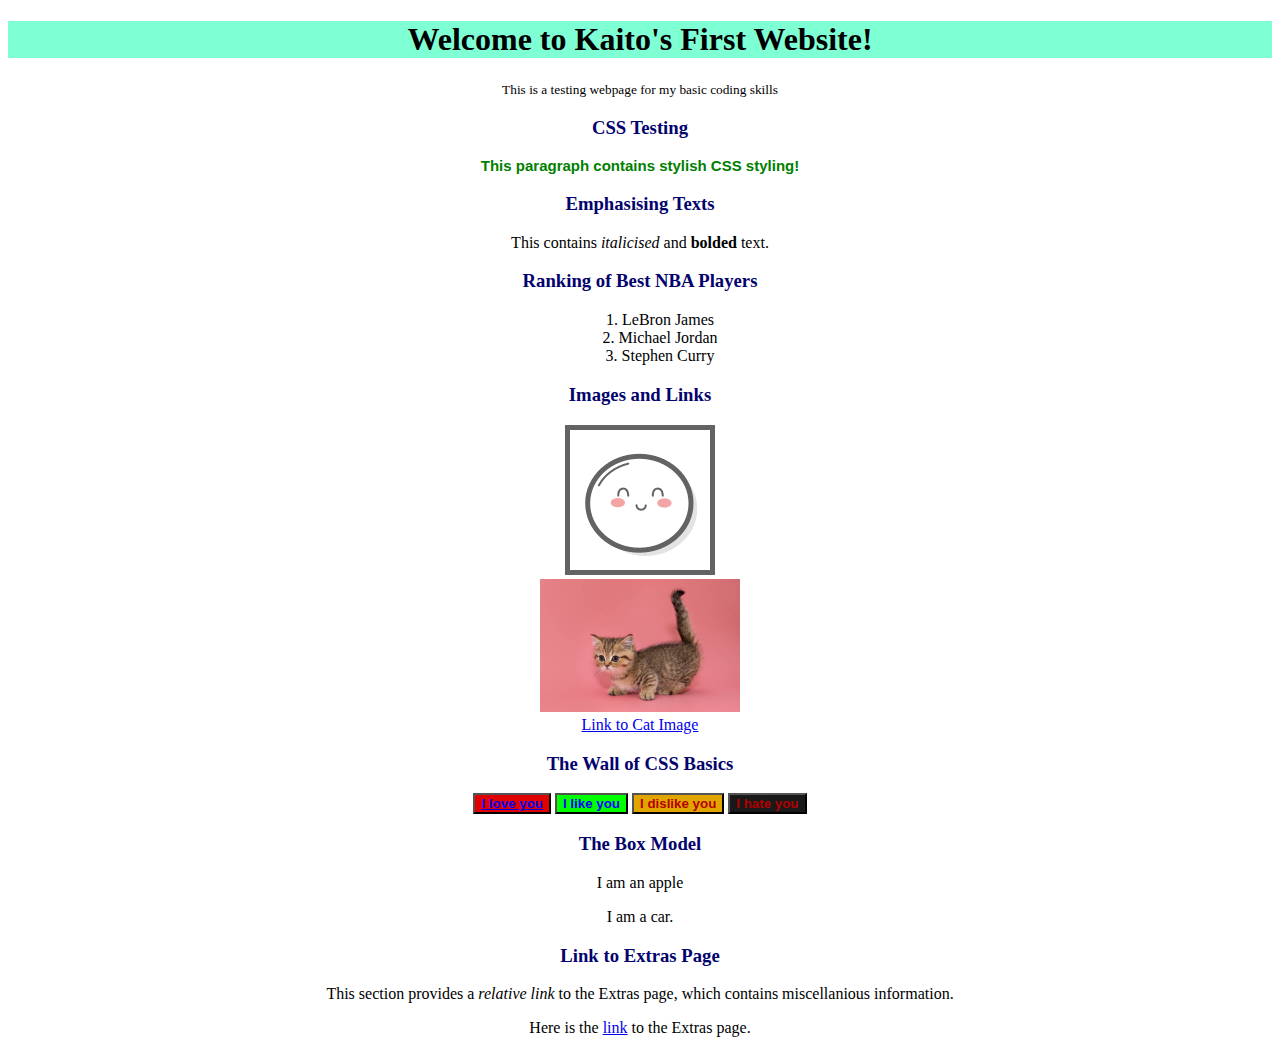
<file: index.html>
<!DOCTYPE html>
<html lang="en">
    <head>
        <meta charset="UTF-8">
        <meta name="viewport" content="width=device-width, initial-scale=1.0">
        <title>Kaito's First Webpage</title>
        <link rel="stylesheet" href="./css/styles.css">
        <style>
            * {
                text-align: center;
            }
        </style>
    </head>

    <body>
        <h1>Welcome to Kaito's First Website!</h1>
        <p><small>This is a testing webpage for my basic coding skills</small></p>
        <!-- This is a comment for developers to read -->

        <h3>CSS Testing</h3>
        <p class="special-text">This paragraph contains stylish CSS styling!</p>
  
        <h3>Emphasising Texts</h3>
        <p>This contains <em>italicised</em> and <strong>bolded</strong> text.</p>
 
        <h3>Ranking of Best NBA Players</h3>
        <ol>
            <li>LeBron James</li>
            <li>Michael Jordan</li>
            <li>Stephen Curry</li>
        </ol>
        
        <!-- Link to love.html has underline - how to remove? -->
        <h3>Images and Links</h3>
        <img src="./img/mochi.gif" width="150" alt="A mochi dancing"><br>
        <a href="https://share.google/images/e52jnOL8aNe5FZpRA" target="_blank" rel="noopener noreferrer"><img src="./img/cat.jpg" width="200" alt="Munchkin cat looking stoic"></a><br>
        <a href="https://share.google/images/e52jnOL8aNe5FZpRA" target="_blank" rel="noopener noreferrer">Link to Cat Image</a>
   
        <h3>The Wall of CSS Basics </h3>
        <button id="love-button" class="button love"><a href="./other/love.html">I love you</a></button>
        <button id="like-button" class="button like">I like you</button>
        <button id="dislike-button" class="button dislike">I dislike you</button>
        <button id="hate-button" class="button hate">I hate you</button>

        <h3>The Box Model</h3>
        <p class="box apple">I am an apple</p>
        <p>I am a car.</p>

        <h3>Link to Extras Page</h3>
        <p>This section provides a <em>relative link</em> to the Extras page, which contains miscellanious information.</p>
        <p>Here is the <a href="./extra.html">link</a> to the Extras page.</p>
    </body>
       
</html>
</file>
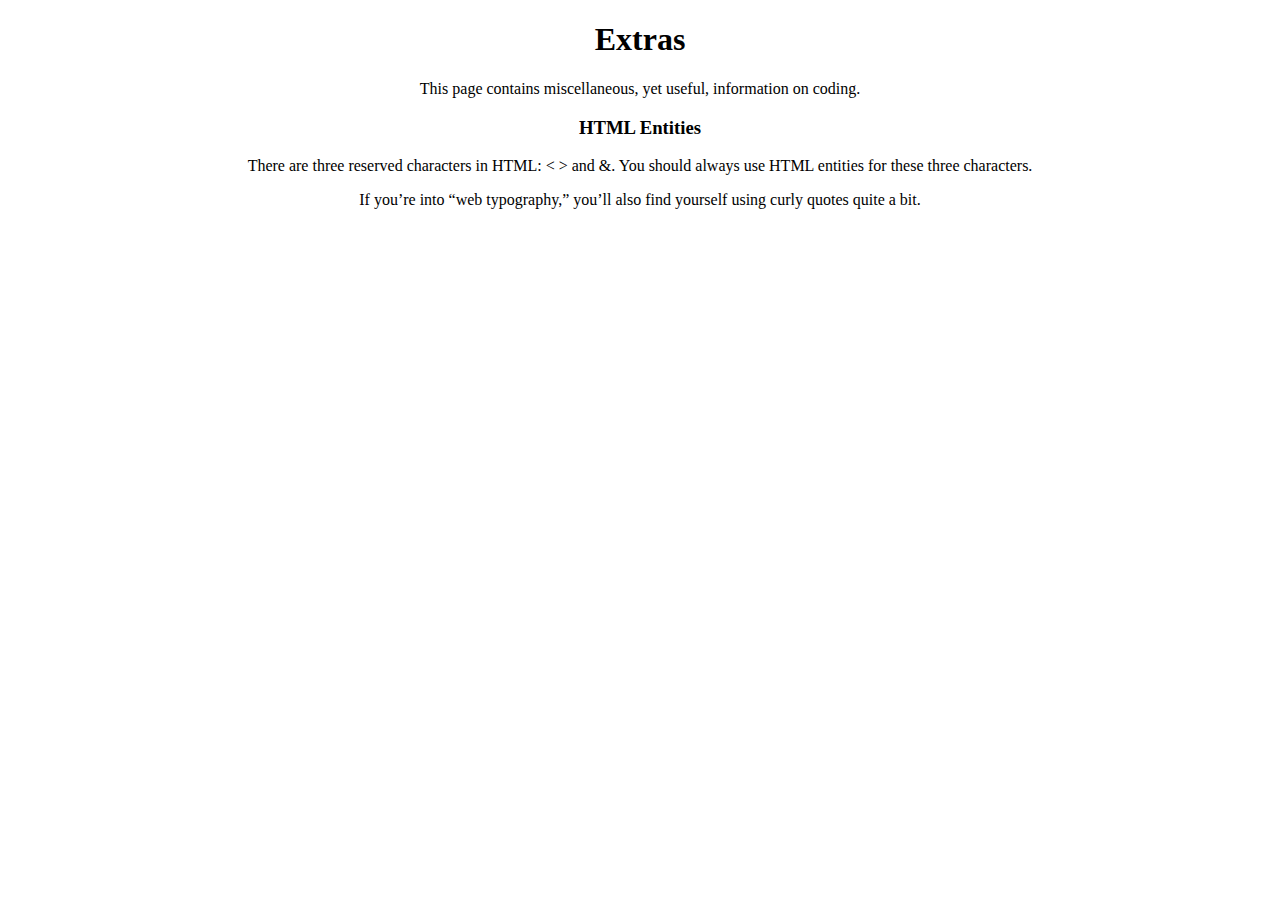
<file: extra.html>
<!DOCTYPE html>
<html lang="en">
<head>
    <meta charset="UTF-8">
    <meta name="viewport" content="width=device-width, initial-scale=1.0">
    <title>Extras</title>
    <style>
            * {
                text-align: center;
            }
        </style>
</head>
<body>
    <h1>Extras</h1>
    <p>This page contains miscellaneous, yet useful, information on coding.</p>

    <h3>HTML Entities</h2>
    <p>There are three reserved characters in HTML: &lt; &gt; and &amp;. You should always use HTML entities for these three characters.</p>
    <p>If you&rsquo;re into &ldquo;web typography,&rdquo; you&rsquo;ll also find
   yourself using curly quotes quite a bit.</p>
</body>
</html>
</file>
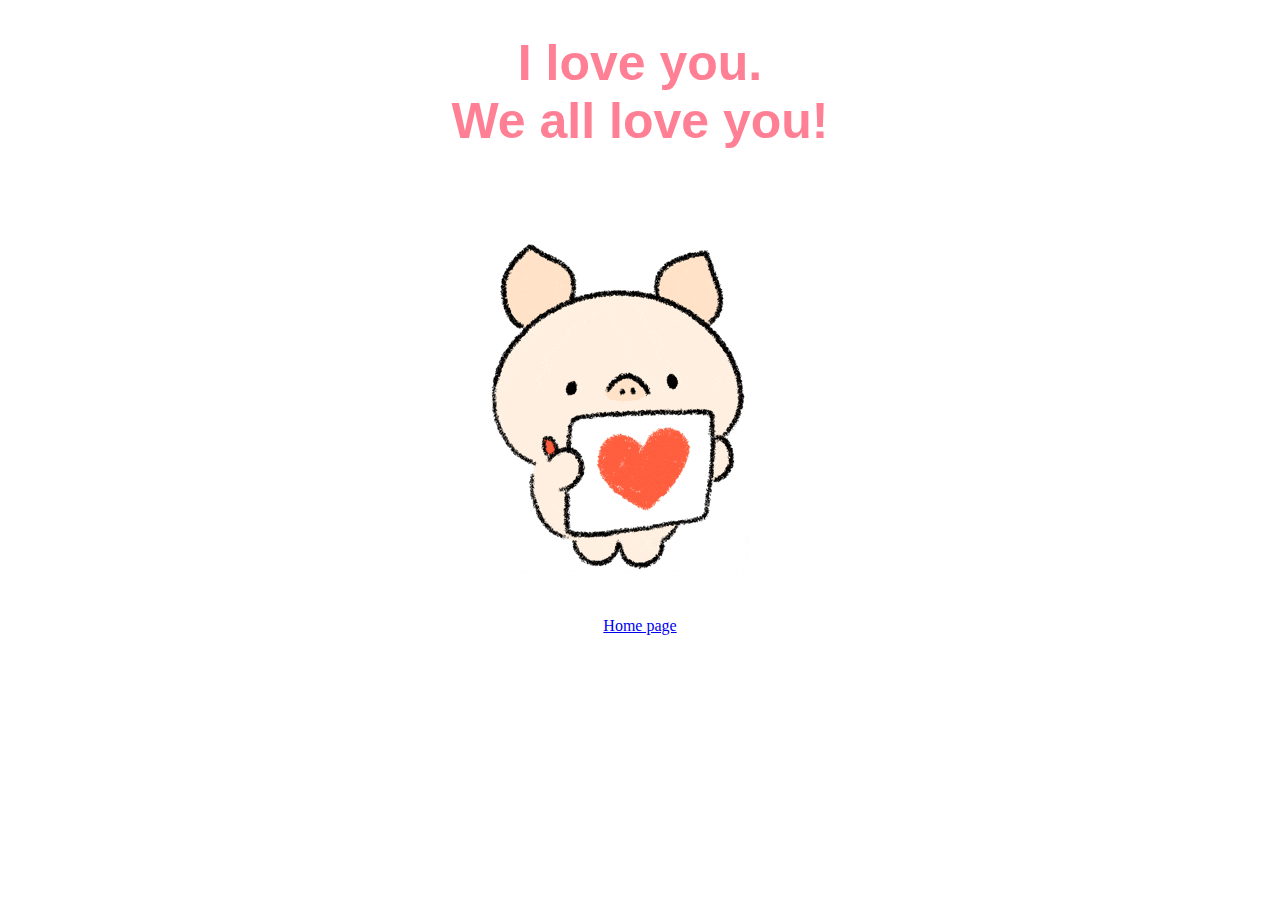
<file: other/love.html>
<!DOCTYPE html>
<html lang="en">
<head>
    <meta charset="UTF-8">
    <meta name="viewport" content="width=device-width, initial-scale=1.0">
    <title>I love you!</title>
    <link rel="stylesheet" href="../css/styles.css">
    <style>
            * {
                text-align: center;
            }
        </style>
</head>
<body>
    <h1 class="sub-button love">I love you.<br>We all love you!</h1>
    <a href="https://giphy.com/gifs/piglet-piglets-breadtree-sh11BmCf8HY8F0c5GN" target="_blank" rel="noopener noreferrer"><img src="../img/love.gif" alt="A cute pig character writing a love heart on paper">
    <br><a href="../index.html" rel="noopener noreferrer">Home page</a>
</body>
</html>
</file>
<file: css/styles.css>
/* border-box code below */
*, *::before, *::after {
    box-sizing: border-box;
}

h1 {
    background-color: aquamarine;
    font-weight: bold;
}
h3 {
    color: rgb(3, 3, 110);
}
ol, ul { 
    list-style-position: inside;
}
.special-text {
    color: green;
    font-weight: bold;
    font-size: 15px;
    font-family:Arial, Helvetica, sans-serif;
}

.button {
    font-weight: 600;
    z-index: -1;
    background-color: #0000FF;
}
.button.love,.like {
    color: #0000FF;
}
#love-button {
    background-color: rgb(225, 0, 0);
}
#like-button {
    background-color: #00FF00;
}
.button.dislike,.hate {
    color: rgb(180, 0, 0);
}
#dislike-button {
    background-color: rgb(225, 165, 0);
}
#hate-button {
    background-color: rgba(0, 0, 0, 0.9);
}
/* Below is text on love.html - the "I love you" button link */
.sub-button {
    background-color: #FFFFFF;
    font-size: 50px;
    color: hsl(350, 100%, 75%);
    font-weight: 600;
    font-family: Verdana, Tahoma, sans-serif;
}
/* Box model practice */
.box.simple {
    box-sizing: border-box;
    width: auto;
    height: auto;
    padding: 1em;
    border: 5px solid black;
    margin: 0 auto 0 auto;
    background-color: white;
}
.box.complex {
    box-sizing: border-box;
    width: 350px;
    height: auto;
    padding: 10px 80px 20px 10px;
    border-top: 5px dotted red;
    border-bottom: 3px solid blue;
    border-left: 4px solid black;
    border-right: 4px solid black;
    margin: 20px auto 0 auto;
}
span {
    box-sizing: border-box;
    width: 80px;
    height: auto;
    padding: 5px;
    border: 2px solid blue;
    margin: 3px;
    background-color: lightblue;
    display: inline-block;
}
</file>
